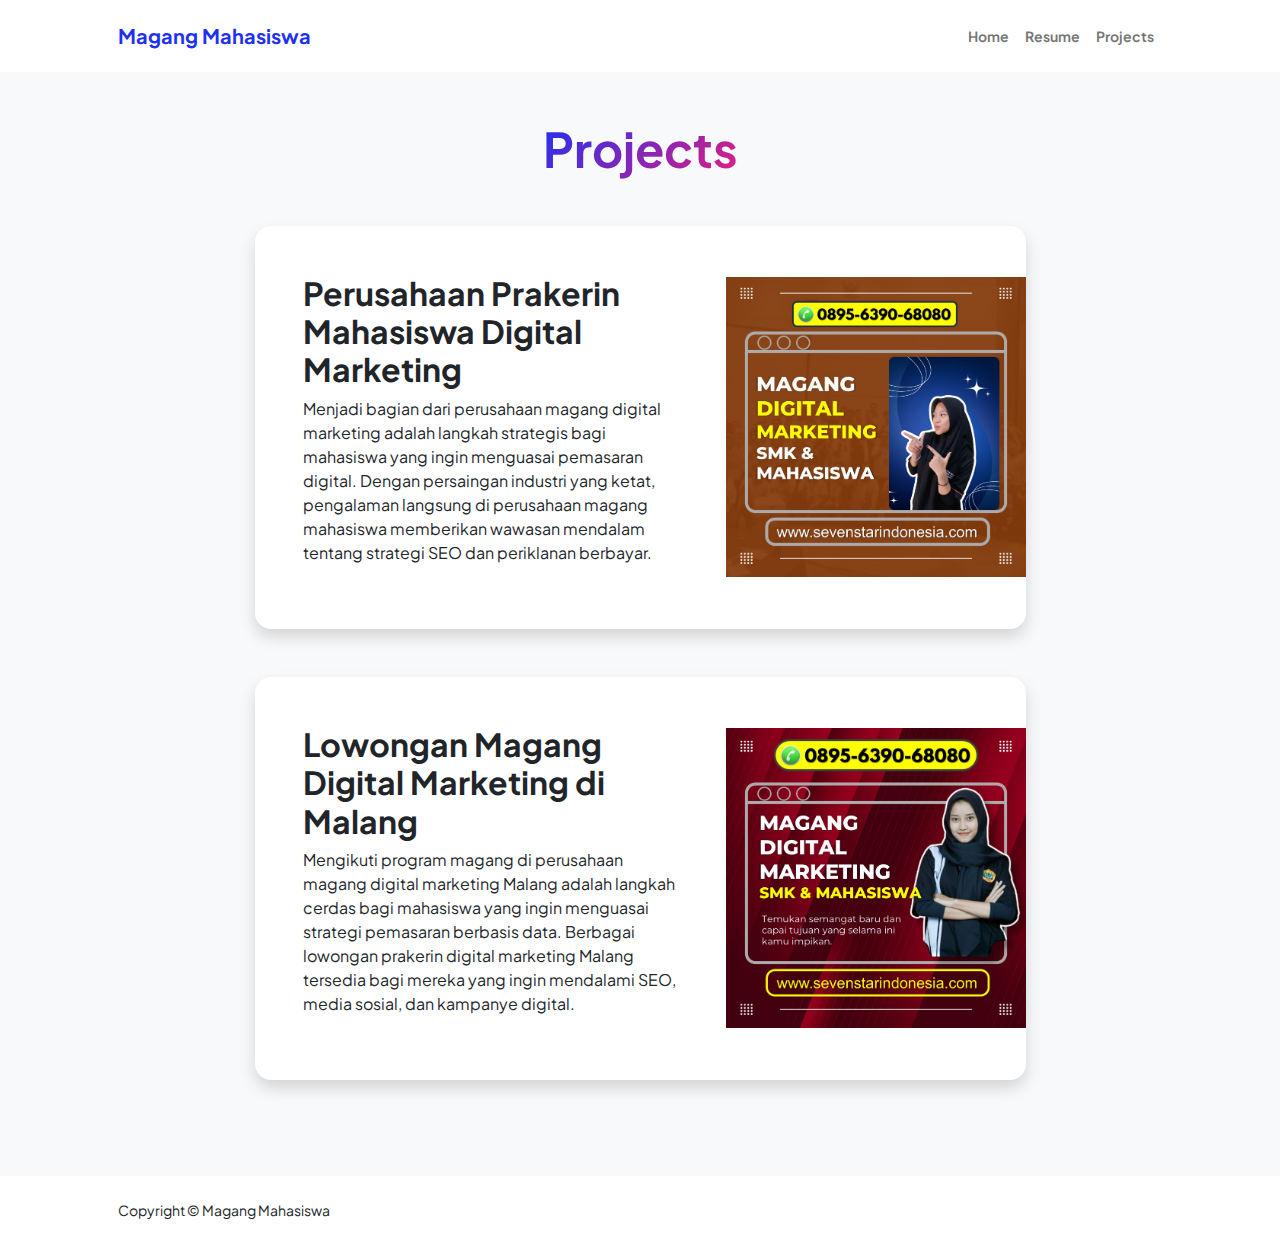
<file: projects.html>
<!DOCTYPE html>
<html lang="en">
    <head>
        <meta charset="utf-8" />
        <meta name="viewport" content="width=device-width, initial-scale=1, shrink-to-fit=no" />
        <meta name="description" content="" />
        <meta name="author" content="" />
        <title>Magang</title>
        <!-- Favicon-->
        <link rel="icon" type="image/x-icon" href="assets/favicon.ico" />
        <!-- Custom Google font-->
        <link rel="preconnect" href="https://fonts.googleapis.com" />
        <link rel="preconnect" href="https://fonts.gstatic.com" crossorigin />
        <link href="https://fonts.googleapis.com/css2?family=Plus+Jakarta+Sans:wght@100;200;300;400;500;600;700;800;900&amp;display=swap" rel="stylesheet" />
        <!-- Bootstrap icons-->
        <link href="https://cdn.jsdelivr.net/npm/bootstrap-icons@1.8.1/font/bootstrap-icons.css" rel="stylesheet" />
        <!-- Core theme CSS (includes Bootstrap)-->
        <link href="css/styles.css" rel="stylesheet" />
    </head>
    <body class="d-flex flex-column h-100 bg-light">
        <main class="flex-shrink-0">
            <!-- Navigation-->
            <nav class="navbar navbar-expand-lg navbar-light bg-white py-3">
                <div class="container px-5">
                    <a class="navbar-brand" href="index.html"><span class="fw-bolder text-primary">Magang Mahasiswa</span></a>
                    <button class="navbar-toggler" type="button" data-bs-toggle="collapse" data-bs-target="#navbarSupportedContent" aria-controls="navbarSupportedContent" aria-expanded="false" aria-label="Toggle navigation"><span class="navbar-toggler-icon"></span></button>
                    <div class="collapse navbar-collapse" id="navbarSupportedContent">
                        <ul class="navbar-nav ms-auto mb-2 mb-lg-0 small fw-bolder">
                            <li class="nav-item"><a class="nav-link" href="index.html">Home</a></li>
                            <li class="nav-item"><a class="nav-link" href="resume.html">Resume</a></li>
                            <li class="nav-item"><a class="nav-link" href="projects.html">Projects</a></li>
                        </ul>
                    </div>
                </div>
            </nav>
            <!-- Projects Section-->
            <section class="py-5">
                <div class="container px-5 mb-5">
                    <div class="text-center mb-5">
                        <h1 class="display-5 fw-bolder mb-0"><span class="text-gradient d-inline">Projects</span></h1>
                    </div>
                    <div class="row gx-5 justify-content-center">
                        <div class="col-lg-11 col-xl-9 col-xxl-8">
                            <!-- Project Card 1-->
                            <div class="card overflow-hidden shadow rounded-4 border-0 mb-5">
                                <div class="card-body p-0">
                                    <div class="d-flex align-items-center">
                                        <div class="p-5">
                                            <h2 class="fw-bolder">Perusahaan Prakerin Mahasiswa Digital Marketing</h2>
                                            <p>Menjadi bagian dari perusahaan magang digital marketing adalah langkah strategis bagi mahasiswa yang ingin menguasai pemasaran digital. Dengan persaingan industri yang ketat, pengalaman langsung di perusahaan magang mahasiswa  memberikan wawasan mendalam tentang strategi SEO dan periklanan berbayar.</p>
                                        </div>
                                        <img class="profile-img" src="assets/magang_digital_marketing_01.JPG" alt="300 px" />
                                    </div>
                                </div>
                            </div>
                            <!-- Project Card 2-->
                            <div class="card overflow-hidden shadow rounded-4 border-0">
                                <div class="card-body p-0">
                                    <div class="d-flex align-items-center">
                                        <div class="p-5">
                                            <h2 class="fw-bolder">Lowongan Magang Digital Marketing di Malang</h2>
                                            <p>Mengikuti program magang di perusahaan magang digital marketing Malang adalah langkah cerdas bagi mahasiswa yang ingin menguasai strategi pemasaran berbasis data. Berbagai lowongan prakerin digital marketing Malang tersedia bagi mereka yang ingin mendalami SEO, media sosial, dan kampanye digital.</p>
                                        </div>
                                        <img class="profile-img" src="assets/magang_digital_marketing_02.JPG" alt="300 px" />
                                    </div>
                                </div>
                            </div>
                        </div>
                    </div>
                </div>
            </section>
           
        </main>
        <!-- Footer-->
        <footer class="bg-white py-4 mt-auto">
            <div class="container px-5">
                <div class="row align-items-center justify-content-between flex-column flex-sm-row">
                    <div class="col-auto"><div class="small m-0">Copyright &copy; Magang Mahasiswa</div></div>
                   
                </div>
            </div>
        </footer>
        <!-- Bootstrap core JS-->
        <script src="https://cdn.jsdelivr.net/npm/bootstrap@5.2.3/dist/js/bootstrap.bundle.min.js"></script>
        <!-- Core theme JS-->
        <script src="js/scripts.js"></script>
    </body>
</html>
</file>
